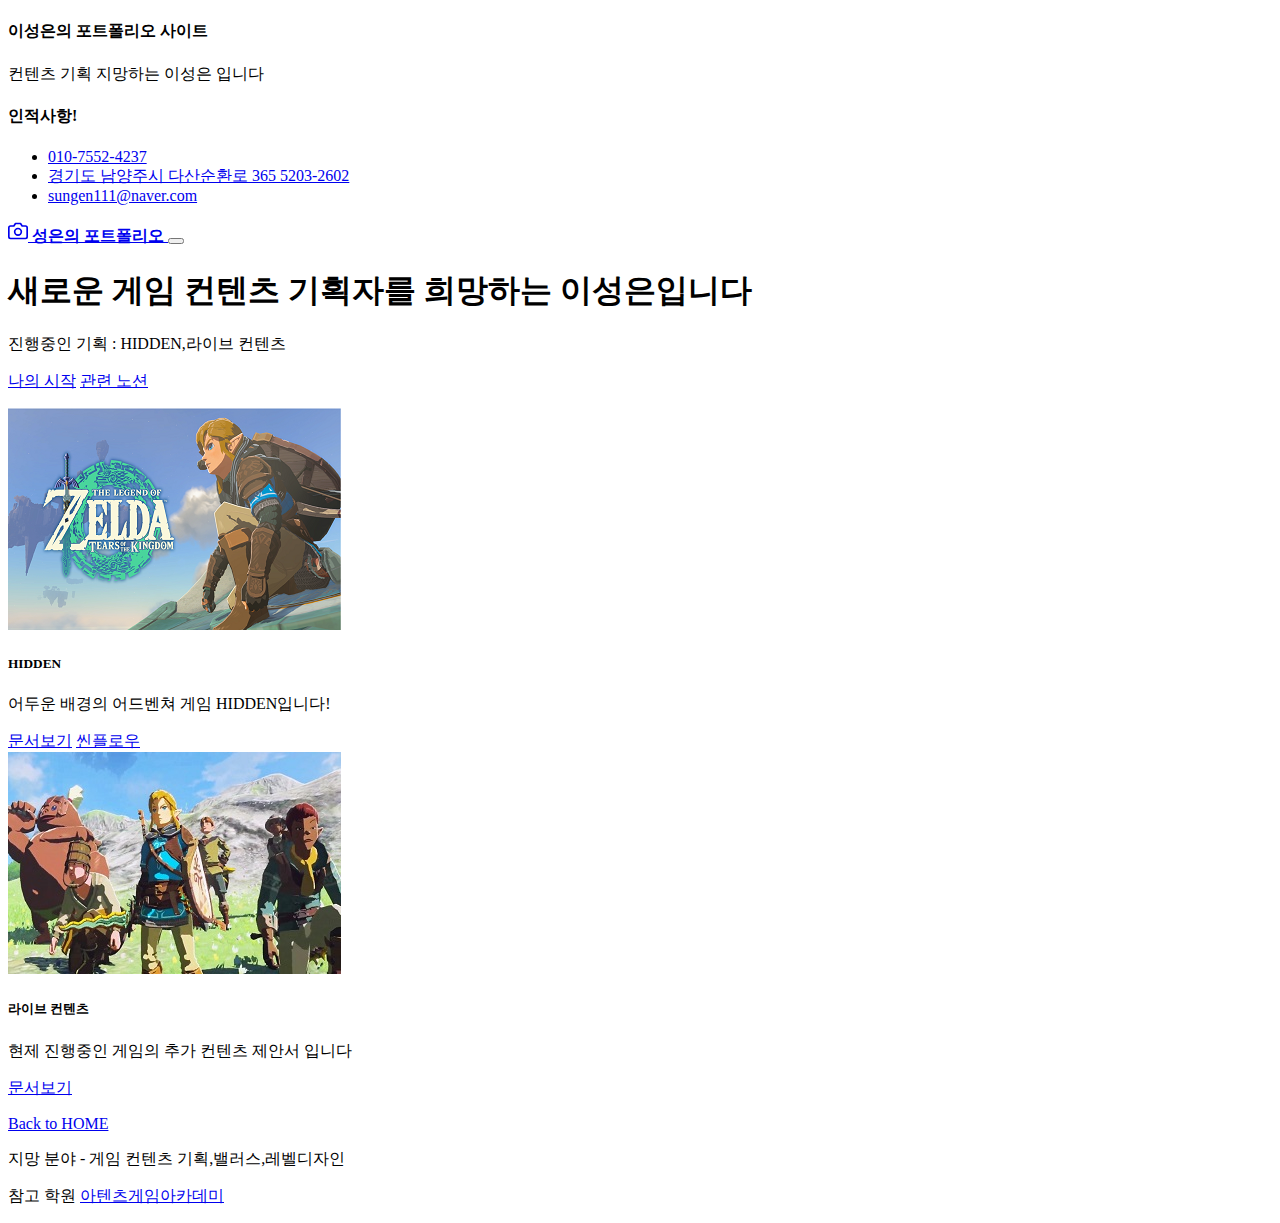
<file: pages/mainpage.html>
<!DOCTYPE html>
<html lang="ko">

<head>
  <meta charset="utf-8">
  <meta name="viewport" content="width=device-width, initial-scale=1">
  <meta name="description" content="이성은 포트폴리오">
  <meta name="author" content="LSE'SITE ">
  <meta name="generator" content="HTML,CSS,VSCODE로 수정함">
  <title>포트폴리오 메인</title>
  <meta property="og:type" content="website" />
  <meta property="og:site_name" content="이성은 포트폴리오" />
  <meta property="og:title" content="LSE'SITE" />
  <meta property="og:description" content="이성은의 포트폴리오" />
  <meta property="og:image" content="./images/name_seo.png" />
  <!-- 아텐츠주소 대신 자신의 웹페이지 주소로 바꾸세요 -->
  <meta property="og:url" content="https://nopepsiport.netlify.app/" />
  <meta property="twitter:card" content="summary" />
  <meta property="twitter:site" content="이성은 포트폴리오" />
  <meta property="twitter:title" content="LSE'SITE" />
  <meta property="twitter:description" content="이성은의 포트폴리오" />
  <meta property="twitter:image" content="./images/name_seo.png" />
  <!-- 아텐츠주소 대신 자신의 웹페이지 주소로 바꾸세요 -->
  <meta property="twitter:url" content="https://nopepsiport.netlify.app/" />
  <link rel="icon" href="/favicon.ico" />
  <link rel="canonical" href="https://getbootstrap.com/docs/5.2/examples/album/">

  <!-- CSS only -->
  <link href="https://cdn.jsdelivr.net/npm/bootstrap@5.2.3/dist/css/bootstrap.min.css" rel="stylesheet"
    integrity="sha384-rbsA2VBKQhggwzxH7pPCaAqO46MgnOM80zW1RWuH61DGLwZJEdK2Kadq2F9CUG65" crossorigin="anonymous">
  <!-- JavaScript Bundle with Popper -->
  <script defer src="https://cdn.jsdelivr.net/npm/bootstrap@5.2.3/dist/js/bootstrap.bundle.min.js"
    integrity="sha384-kenU1KFdBIe4zVF0s0G1M5b4hcpxyD9F7jL+jjXkk+Q2h455rYXK/7HAuoJl+0I4" crossorigin="anonymous">
  </script>


  <style>
    .bd-placeholder-img {
      font-size: 1.125rem;
      text-anchor: middle;
      -webkit-user-select: none;
      -moz-user-select: none;
      user-select: none;
    }

    @media (min-width: 768px) {
      .bd-placeholder-img-lg {
        font-size: 3.5rem;
      }
    }

    .b-example-divider {
      height: 3rem;
      background-color: rgba(0, 0, 0, .1);
      border: solid rgba(0, 0, 0, .15);
      border-width: 1px 0;
      box-shadow: inset 0 .5em 1.5em rgba(0, 0, 0, .1), inset 0 .125em .5em rgba(0, 0, 0, .15);
    }

    .b-example-vr {
      flex-shrink: 0;
      width: 1.5rem;
      height: 100vh;
    }

    .bi {
      vertical-align: -.125em;
      fill: currentColor;
    }

    .nav-scroller {
      position: relative;
      z-index: 2;
      height: 2.75rem;
      overflow-y: hidden;
    }

    .nav-scroller .nav {
      display: flex;
      flex-wrap: nowrap;
      padding-bottom: 1rem;
      margin-top: -1px;
      overflow-x: auto;
      text-align: center;
      white-space: nowrap;
      -webkit-overflow-scrolling: touch;
    }
  </style>
</head>

<body>

  <header>
    <div class="collapse bg-primary" id="navbarHeader">
      <div class="container">
        <div class="row">
          <div class="col-sm-8 col-md-7 py-4">
            <h4 class="text-white">이성은의 포트폴리오 사이트</h4>
            <p class="text-black">컨텐츠 기획 지망하는 이성은 입니다</p>
          </div>
          <div class="col-sm-4 offset-md-1 py-4">
            <h4 class="text-white">인적사항!</h4>
            <ul class="list-unstyled">
              <li><a href="#" class="text-white">010-7552-4237</a></li>
              <li><a href="#" class="text-white">경기도 남양주시 다산순환로 365 5203-2602</a></li>
              <li><a href="#" class="text-white">sungen111@naver.com</a></li>
            </ul>
          </div>
        </div>
      </div>
    </div>
    <div class="navbar navbar-dark bg-dark shadow-sm">
      <div class="container">
        <a href="#" class="navbar-brand d-flex align-items-center">
          <svg xmlns="http://www.w3.org/2000/svg" width="20" height="20" fill="none" stroke="currentColor"
            stroke-linecap="round" stroke-linejoin="round" stroke-width="2" aria-hidden="true" class="me-2"
            viewBox="0 0 24 24">
            <path d="M23 19a2 2 0 0 1-2 2H3a2 2 0 0 1-2-2V8a2 2 0 0 1 2-2h4l2-3h6l2 3h4a2 2 0 0 1 2 2z" />
            <circle cx="12" cy="13" r="4" /></svg>
          <strong>성은의 포트폴리오</strong>
        </a>
        <button class="navbar-toggler" type="button" data-bs-toggle="collapse" data-bs-target="#navbarHeader"
          aria-controls="navbarHeader" aria-expanded="false" aria-label="Toggle navigation">
          <span class="navbar-toggler-icon"></span>
        </button>
      </div>
    </div>
  </header>

  <main>
    <section class="py-5 text-center container">
      <div class="row py-lg-5">
        <div class="col-lg-6 col-md-8 mx-auto">
          <h1 class="fw-light">새로운 게임 컨텐츠 기획자를 희망하는 이성은입니다</h1>
          <p class="lead text-muted">진행중인 기획 : HIDDEN,라이브 컨텐츠</p>
          <p>
            <a href="https://atentsgame.com/" class="btn btn-info my-2">나의 시작</a>
            <a href="https://overjoyed-supply-13e.notion.site/s-Notion-Page-f80022873db141bcb831e74c22f6b2ed" class="btn btn-success my-2">관련 노션</a>
          </p>
        </div>
      </div>
    </section>

    <div class="album py-5 bg-primary">
      <div class="container">
        <div class="row row-cols-1 row-cols-sm-2 row-cols-md-3 g-3">
          <div class="col">
            <div class="card shadow-sm" width="100%">
              <img src="/images/Zelda01.png" class="card-img-top" alt="젤다1">
              <div class="card-body">
                <h5 class="card-title">HIDDEN</h5>
                <p class="card-text">어두운 배경의 어드벤쳐 게임 HIDDEN입니다!</p>
                <a href="/pages/page01.html" class="btn btn-warning">문서보기</a>
                <a href="/pages/page01.html" class="btn btn-warning">씬플로우</a>
              </div>
            </div>
          </div>
          <div class="col">
            <div class="card shadow-sm" width="100%">
              <img src="/images/Zelda02.jpg" class="card-img-top" alt="젤다2">
              <div class="card-body">
                <h5 class="card-title">라이브 컨텐츠</h5>
                <p class="card-text">현제 진행중인 게임의 추가 컨텐츠 제안서 입니다</p>
                <a href="/pages/page02.html" class="btn btn-warning">문서보기</a>
              </div>
            </div>
          </div>
          <!-- <div class="col">
            <div class="card shadow-sm" width="100%">
              <img src="/images/Zelda03.jpg" class="card-img-top" alt="젤다3">
              <div class="card-body">
                <h5 class="card-title">기획서3</h5>
                <p class="card-text">블라블라~ 기획서3의 내용을 간략하게 적으세요.</p>
                <a href="/pages/page03.html" class="btn btn-warning">문서보기</a>
              </div>
            </div>
          </div> -->
          <!-- <div class="col">
            <div class="card shadow-sm" width="100%">
              <img src="/images/Zelda04.jpg" class="card-img-top" alt="젤다4">
              <div class="card-body">
                <h5 class="card-title">기획서4</h5>
                <p class="card-text">블라블라~ 기획서4의 내용을 간략하게 적으세요.</p>
                <a href="/pages/page04.html" class="btn btn-success">문서보기</a>
              </div>
            </div>
          </div>
          <div class="col">
            <div class="card shadow-sm" width="100%">
              <img src="/images/Zelda05.jpg" class="card-img-top" alt="젤다5">
              <div class="card-body">
                <h5 class="card-title">기획서5</h5>
                <p class="card-text">블라블라~ 기획서5의 내용을 간략하게 적으세요.</p>
                <a href="/pages/page05.html" class="btn btn-success">문서보기</a>
              </div>
            </div>
          </div>
          <div class="col">
            <div class="card shadow-sm" width="100%">
              <img src="/images/Zelda06.jpg" class="card-img-top" alt="젤다6">
              <div class="card-body">
                <h5 class="card-title">기획서6</h5>
                <p class="card-text">블라블라~ 기획서6의 내용을 간략하게 적으세요.</p>
                <a href="/pages/page06.html" class="btn btn-success">문서보기</a>
              </div>
            </div>
          </div> -->

        </div>
      </div>
    </div>

  </main>

  <footer class="text-muted py-5">
    <div class="container">
      <p class="float-end mb-1">
        <a href="/index.html">Back to HOME</a>
      </p>
      <p class="mb-1">지망 분야 - 게임 컨텐츠 기획,밸러스,레벨디자인</p>
      <p class="mb-0">참고 학원 <a href="https://atentsgame.com">아텐츠게임아카데미</a> </p>
    </div>
  </footer>

</html>
</file>
